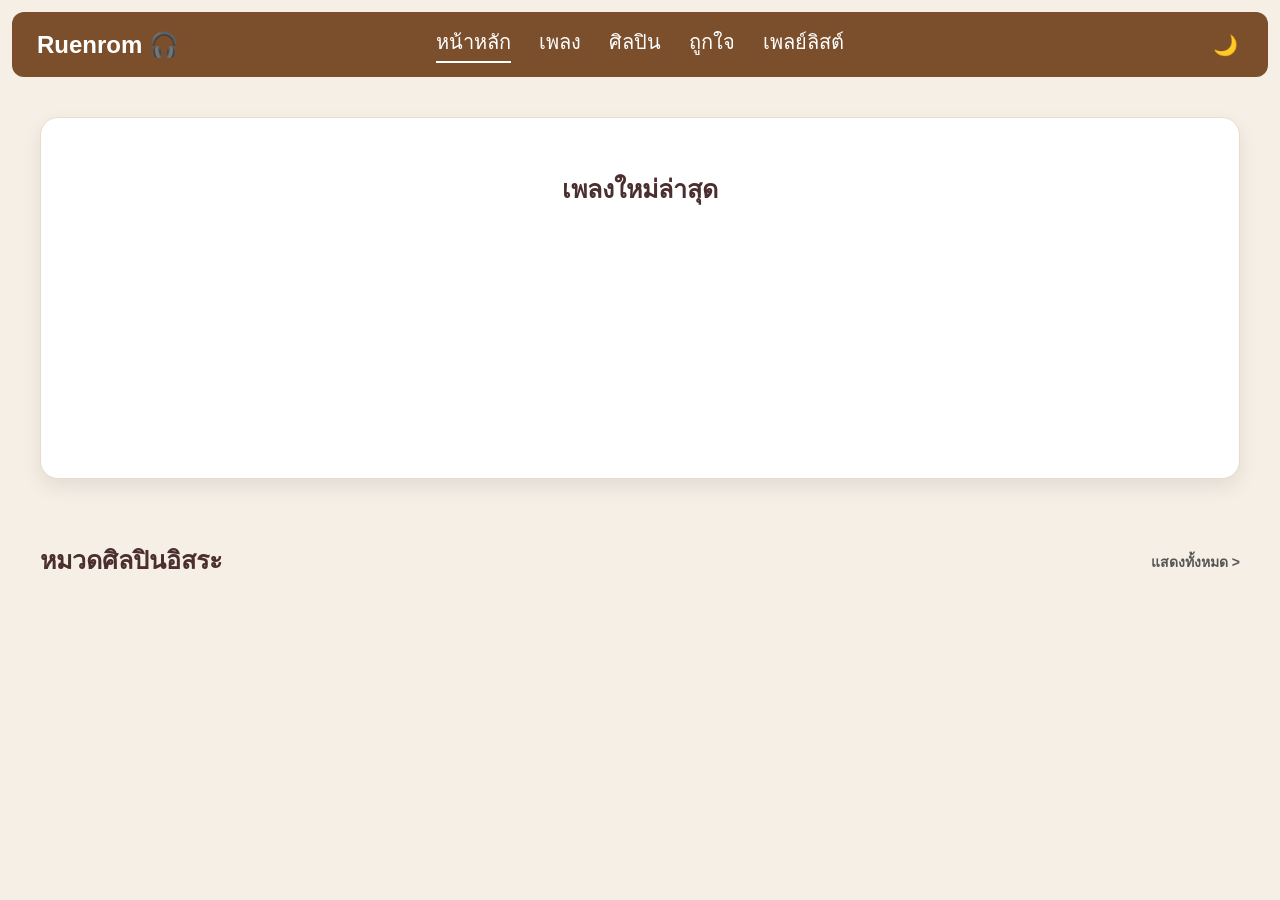
<file: index.html>
<!DOCTYPE html>
<html lang="th">

<head>
    <meta charset="UTF-8">
    <meta name="viewport" content="width=device-width, initial-scale=1.0">
    <title>Ruenrom</title>
    <link rel="icon" type="image/png" href="favicon.jpg">
    <link rel="stylesheet" href="style.css">
</head>

<body>

    <header class="navbar">
        <a href="index.html" class="logo">Ruenrom 🎧</a>

        <nav id="menu" class="menu">
            <a href="index.html" class="active">หน้าหลัก</a>
            <a href="songs.html">เพลง</a>
            <a href="artists.html">ศิลปิน</a>
            <a href="likes.html">ถูกใจ</a>
            <a href="playlists.html">เพลย์ลิสต์</a>
        </nav>

        <div class="nav-actions">
            <button class="dark-mode-btn" onclick="toggleDarkMode()">🌙</button>
            <button class="menu-btn" onclick="toggleMenu()">☰</button>

        </div>
    </header>

    <section class="songs-layer">
        <h2 class="title">เพลงใหม่ล่าสุด</h2>
        <div id="songs" class="song-container">
        </div>
    </section>

    <section class="artist-section">
        <div class="artist-header">
            <h2 class="title">หมวดศิลปินอิสระ</h2>
            <a href="artists.html" class="show-all">แสดงทั้งหมด ></a>
        </div>
        <div id="artists" class="artist-container">
            <a href="artists.html" class="artist-card view-all-card">
                <div class="circle">➔</div>
                <span class="text">ดูทั้งหมด</span>
            </a>

        </div>
    </section>

    <script src="script.js"></script>

</body>

</html>
</file>
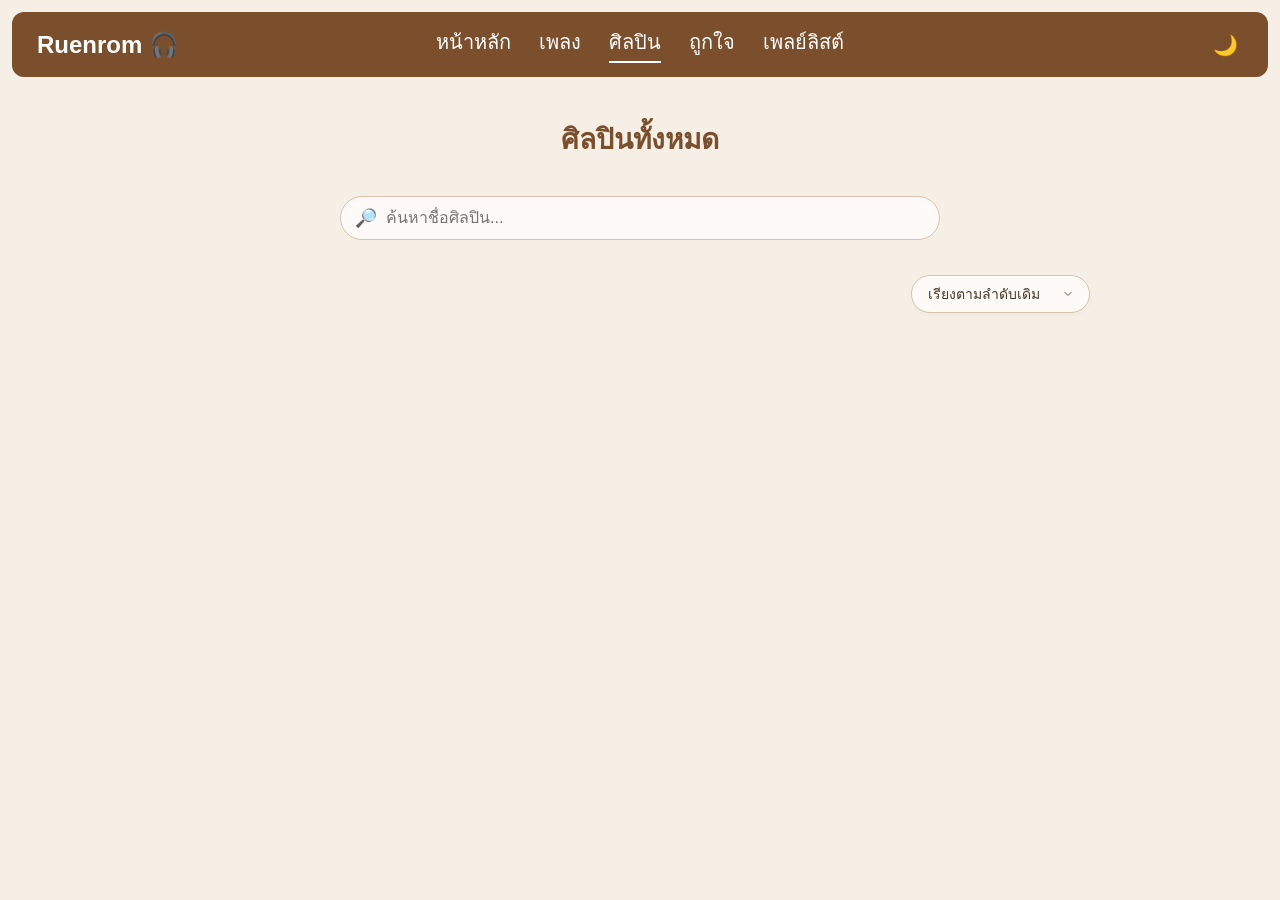
<file: artists.html>
<!DOCTYPE html>
<html lang="th">

<head>
    <meta charset="UTF-8">
    <meta name="viewport" content="width=device-width, initial-scale=1.0">
    <title>ศิลปินทั้งหมด | Ruenrom</title>
    <link rel="icon" type="image/png" href="favicon.jpg">
    <link rel="stylesheet" href="style.css">

</head>

<body>

    <header class="navbar">
        <a href="index.html" class="logo">Ruenrom 🎧</a>

        <nav id="menu" class="menu">
            <a href="index.html">หน้าหลัก</a>
            <a href="songs.html">เพลง</a>

            <a href="artists.html" class="active">ศิลปิน</a>

            <a href="likes.html">ถูกใจ</a>
            <a href="playlists.html">เพลย์ลิสต์</a>
        </nav>

        <div class="nav-actions">
            <button class="dark-mode-btn" onclick="toggleDarkMode()">🌙</button>
            <button class="menu-btn" onclick="toggleMenu()">☰</button>

        </div>
    </header>

    <section class="all-artists-section" style="max-width: 1000px; margin: 40px auto; padding: 0 20px; text-align: center;">

        <h2 class="title" style="color: #7B4F2C; margin-bottom: 25px; font-size: 28px;">ศิลปินทั้งหมด</h2>

        <div class="controls-wrapper">

            <div></div>

            <form class="search-box" onsubmit="return false;">
                <div class="search-input" style="position: relative; width: 100%;">
                    <span class="search-icon" style="position: absolute; left: 15px; top: 50%; transform: translateY(-50%); color: #7B4F2C;">🔎</span>
                    <input type="text" id="searchArtistInput" placeholder="ค้นหาชื่อศิลปิน..." autocomplete="off" style="width: 100%; padding: 12px 15px 12px 45px; border-radius: 25px; border: 1px solid #d6c4b0; background-color: #fdfaf7; color: #4A3728; font-size: 16px; outline: none; transition: 0.3s; box-sizing: border-box; box-shadow: inset 0 2px 4px rgba(0,0,0,0.02);">
                    <span id="clearArtistSearch" class="clear-search" style="position: absolute; right: 15px; top: 50%; transform: translateY(-50%); cursor: pointer; color: #aaa; display: none;">✖</span>
                </div>
            </form>

            <div class="sort-container">
                <select id="artistSortSelect" class="sort-select" onchange="applyArtistSort()" ...>
    <option value="default">เรียงตามลำดับเดิม</option>
    <option value="newest">เพิ่งเพิ่มล่าสุด ✨</option> <option value="name-asc">ชื่อศิลปิน (ก-ฮ, A-Z)</option>
    <option value="name-desc">ชื่อศิลปิน (ฮ-ก, Z-A)</option>
</select>
            </div>

        </div>

        <div id="artists" class="artist-container"></div>

        <div id="pagination" class="pagination-container" style="margin-top: 30px;"></div>

    </section>

    </section>

    <script src="script.js"></script>

</body>

</html>
</file>
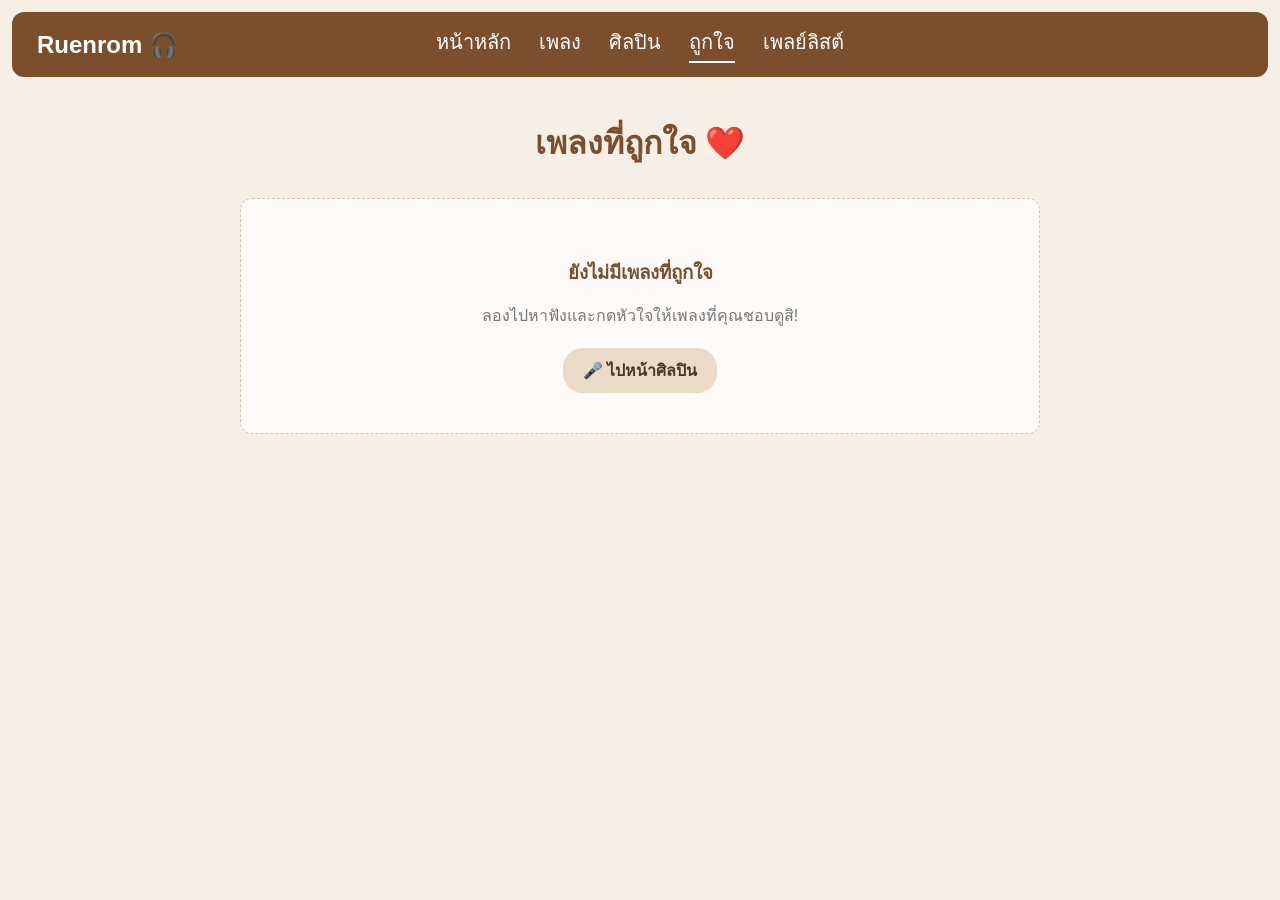
<file: likes.html>
<!DOCTYPE html>
<html lang="th">

<head>
    <meta charset="UTF-8">
    <meta name="viewport" content="width=device-width, initial-scale=1.0">
    <title>เพลงที่ถูกใจ | Ruenrom</title>
    <link rel="icon" type="image/png" href="favicon.jpg">
    <link rel="stylesheet" href="style.css">
    <style>
        .page-section {
            max-width: 900px;
            margin: 40px auto;
            padding: 0 20px;
            text-align: center;
        }
        
        .page-title {
            font-size: 32px;
            color: #7B4F2C;
            margin-bottom: 30px;
            display: flex;
            align-items: center;
            justify-content: center;
            gap: 10px;
        }
        
        .songs-container {
            padding: 0;
            text-align: left;
        }
        /* --- สไตล์สถานะว่าง (Empty State) --- */
        
        .empty-state {
            text-align: center;
            color: #777;
            padding: 40px 20px;
            background: #fdfaf7;
            border-radius: 12px;
            border: 1px dashed #d6c4b0;
        }
        
        .empty-title {
            color: #7B4F2C;
            margin-bottom: 10px;
        }
        
        .empty-actions {
            margin-top: 20px;
            display: flex;
            justify-content: center;
            gap: 15px;
            flex-wrap: wrap;
        }
        
        .btn-primary,
        .btn-secondary {
            padding: 10px 20px;
            text-decoration: none;
            border-radius: 20px;
            font-weight: bold;
            transition: 0.2s;
        }
        
        .btn-primary {
            background: #f5f5f5;
            color: #4A3728;
            border: 1px solid #d6c4b0;
        }
        
        .btn-primary:hover {
            background: #e8e8e8;
        }
        
        .btn-secondary {
            background: #EADBC8;
            color: #4A3728;
        }
        
        .btn-secondary:hover {
            background: #d6c4b0;
        }
        /* --- สไตล์รายการเพลง --- */
        
        .song-card {
            display: flex;
            align-items: center;
            flex-wrap: wrap;
            gap: 10px;
            padding: 12px 10px;
            border-bottom: 1px solid #f0e6d8;
            transition: background 0.2s;
            position: relative;
        }
        
        .song-card:hover {
            background: rgba(234, 219, 200, 0.2);
            border-radius: 8px;
        }
        
        .song-number {
            flex-shrink: 0;
            width: 35px;
            font-weight: bold;
            color: #7B4F2C;
        }
        
        .song-title {
            flex: 1 1 40%;
            text-align: left;
            word-break: break-word;
            font-size: 18px;
            font-weight: bold;
            color: #333;
        }
        
        .song-artist {
            flex: 1 1 30%;
            text-align: right;
            word-break: break-word;
            font-size: 18px;
            color: #666;
        }
        /* ปุ่มลบออกจากรายการถูกใจ */
        
        .unlike-btn {
            background: none;
            border: none;
            color: #d9534f;
            cursor: pointer;
            font-size: 18px;
            padding: 5px 10px;
            transition: transform 0.2s, opacity 0.2s;
        }
        
        .unlike-btn:hover {
            transform: scale(1.2);
            opacity: 0.7;
        }
        /* สำหรับมือถือ */
        
        @media (max-width: 600px) {
            .song-card {
                align-items: flex-start;
            }
            .song-title {
                flex: 1 1 calc(100% - 85px);
                font-size: 16px;
            }
            .song-artist {
                flex: 1 1 100%;
                width: 100%;
                text-align: left;
                margin-left: 45px;
                margin-top: -5px;
            }
            .unlike-btn {
                position: absolute;
                right: 20px;
                margin-top: -2px;
            }
        }
    </style>
</head>

<body>

    <header class="navbar">
        <a href="index.html" class="logo">Ruenrom 🎧</a>

        <nav id="menu" class="menu">
            <a href="index.html">หน้าหลัก</a>
            <a href="songs.html">เพลง</a>
            <a href="artists.html">ศิลปิน</a>
            <a href="likes.html" class="active">ถูกใจ</a> <a href="playlists.html">เพลย์ลิสต์</a>
        </nav>

        <div style="display: flex; align-items: center; gap: 10px;">
            <button class="menu-btn" onclick="toggleMenu()" aria-label="เปิด/ปิด เมนู">☰</button>
        </div>
    </header>

    <section class="page-section">

        <h1 class="page-title"> เพลงที่ถูกใจ ❤️</h1>

        <div class="songs-container">
            <div id="liked-songs-list">
                <p class="loading-text">กำลังโหลดข้อมูล...</p>
            </div>
        </div>

    </section>

    <script src="script.js"></script>

    <script>
        document.addEventListener('DOMContentLoaded', () => {
            loadLikedSongs();
        });

        function escapeHTML(str) {
            if (!str) return '';
            return str.replace(/[&<>'"]/g, tag => ({
                '&': '&amp;',
                '<': '&lt;',
                '>': '&gt;',
                "'": '&#39;',
                '"': '&quot;'
            }[tag] || tag));
        }

        // ฟังก์ชันโหลดเพลงที่ถูกใจจาก localStorage
        function loadLikedSongs() {
            const container = document.getElementById("liked-songs-list");

            // ดึงข้อมูลเพลงที่ถูกใจ
            let likedSongs = JSON.parse(localStorage.getItem('likedSongs')) || [];

            if (likedSongs.length === 0) {
                container.innerHTML = `
                    <div class="empty-state">
                        <h3 class="empty-title">ยังไม่มีเพลงที่ถูกใจ</h3>
                        <p>ลองไปหาฟังและกดหัวใจให้เพลงที่คุณชอบดูสิ!</p>
                        <div class="empty-actions">
                           
                            <a href="artists.html" class="btn-secondary">🎤 ไปหน้าศิลปิน</a>
                        </div>
                    </div>
                `;
                return;
            }

            container.innerHTML = likedSongs.map((song, i) => `
                <div class="song-card">
                    <div class="song-number">${i + 1}</div>
                    <div class="song-title">${escapeHTML(song.title)}</div>
                    <div class="song-artist">${escapeHTML(song.artist)}</div>
                    <button class="unlike-btn" onclick="removeLike(${i})" title="ลบออกจากรายการถูกใจ">❤️</button>
                </div>
            `).join('');
        }

        // ฟังก์ชันสำหรับลบเพลงออกจากรายการถูกใจ
        function removeLike(index) {
            let likedSongs = JSON.parse(localStorage.getItem('likedSongs')) || [];

            // ลบเพลงที่ตำแหน่ง index ออก 1 ตัว
            likedSongs.splice(index, 1);

            // บันทึกกลับลงไปใน localStorage
            localStorage.setItem('likedSongs', JSON.stringify(likedSongs));

            // โหลดรายการใหม่เพื่ออัปเดตหน้าจอ
            loadLikedSongs();
        }
    </script>
</body>

</html>
</file>
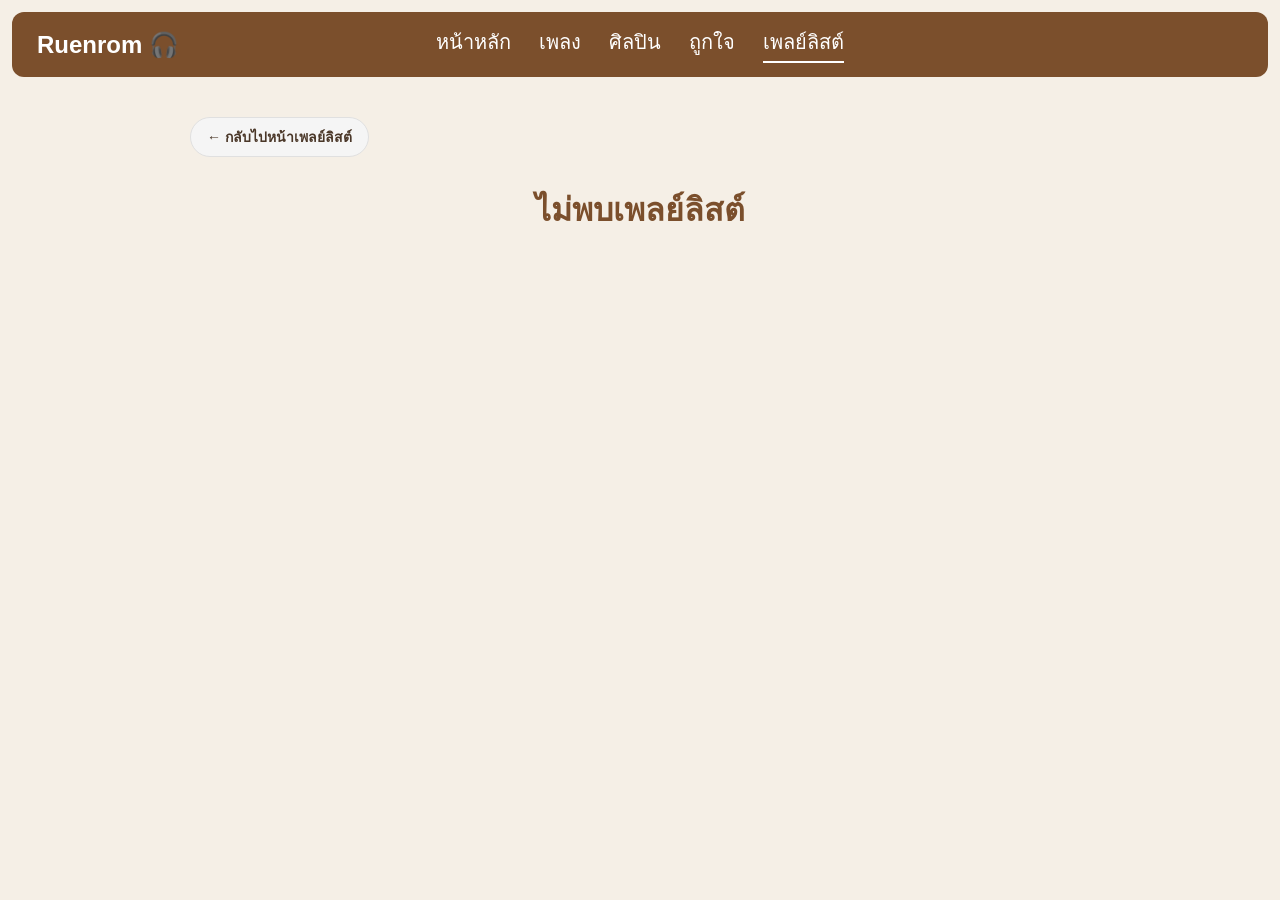
<file: playlist-detail.html>
<!DOCTYPE html>
<html lang="th">

<head>
    <meta charset="UTF-8">
    <meta name="viewport" content="width=device-width, initial-scale=1.0">
    <title>รายละเอียดเพลย์ลิสต์ | Ruenrom</title>
    <link rel="icon" type="image/png" href="favicon.jpg">
    <link rel="stylesheet" href="style.css">
    <style>
        .page-section {
            max-width: 900px;
            margin: 40px auto;
            padding: 0 20px;
            text-align: center;
        }
        
        .top-back-container {
            text-align: left;
            margin-bottom: 20px;
        }
        
        .top-back-btn {
            display: inline-flex;
            align-items: center;
            background: #f5f5f5;
            padding: 8px 16px;
            border-radius: 20px;
            font-weight: bold;
            font-size: 14px;
            text-decoration: none;
            color: #4A3728;
            transition: all 0.2s ease;
            border: 1px solid #e0e0e0;
        }
        
        .top-back-btn:hover {
            background: #EADBC8;
            border-color: #d6c4b0;
        }
        
        .playlist-title {
            font-size: 32px;
            color: #7B4F2C;
            margin-bottom: 10px;
        }
        
        .playlist-info {
            color: #777;
            margin-bottom: 30px;
        }
        
        .songs-container {
            padding: 0;
            text-align: left;
        }
        /* สไตล์รายการเพลง */
        
        .song-card {
            display: flex;
            align-items: center;
            flex-wrap: wrap;
            gap: 10px;
            padding: 15px;
            border-bottom: 1px solid #f0e6d8;
            transition: background 0.2s;
            position: relative;
        }
        
        .song-card:hover {
            background: rgba(234, 219, 200, 0.2);
            border-radius: 8px;
        }
        
        .song-number {
            flex-shrink: 0;
            width: 35px;
            font-weight: bold;
            color: #7B4F2C;
        }
        
        .song-title {
            flex: 1 1 40%;
            text-align: left;
            word-break: break-word;
            font-size: 18px;
            font-weight: bold;
            color: #333;
        }
        
        .song-artist {
            flex: 1 1 30%;
            text-align: right;
            word-break: break-word;
            font-size: 14px;
            color: #666;
            margin-right: 40px;
            /* เผื่อที่ให้ปุ่มลบ */
        }
        /* ปุ่มลบเพลงออกจากเพลย์ลิสต์ */
        
        .remove-btn {
            position: absolute;
            right: 15px;
            background: none;
            border: none;
            cursor: pointer;
            font-size: 18px;
            color: #d9534f;
            opacity: 0.5;
            transition: 0.2s;
        }
        
        .song-card:hover .remove-btn {
            opacity: 1;
        }
        
        .remove-btn:hover {
            transform: scale(1.2);
        }
        /* หน้าจอว่างเปล่า (Empty State) */
        
        .empty-state {
            text-align: center;
            color: #777;
            padding: 40px 20px;
            background: #fdfaf7;
            border-radius: 12px;
            border: 1px dashed #d6c4b0;
        }
        
        .empty-state h3 {
            color: #7B4F2C;
            margin-top: 0;
        }
        
        .empty-actions {
            margin-top: 20px;
            display: flex;
            justify-content: center;
            gap: 15px;
        }
        
        .empty-actions a {
            padding: 10px 20px;
            background: #EADBC8;
            color: #4A3728;
            text-decoration: none;
            border-radius: 20px;
            font-weight: bold;
            transition: 0.2s;
        }
        
        .empty-actions a:hover {
            background: #d6c4b0;
        }
        
        @media (max-width: 600px) {
            .song-card {
                align-items: flex-start;
            }
            .song-title {
                flex: 1 1 calc(100% - 50px);
                font-size: 16px;
            }
            .song-artist {
                flex: 1 1 100%;
                width: 100%;
                text-align: left;
                margin-left: 45px;
                margin-top: -5px;
                margin-right: 0;
            }
            .remove-btn {
                top: 15px;
                opacity: 1;
            }
        }
    </style>
</head>

<body>

    <header class="navbar">
        <a href="index.html" class="logo">Ruenrom 🎧</a>

        <nav id="menu" class="menu">
            <a href="index.html">หน้าหลัก</a>
            <a href="songs.html">เพลง</a>
            <a href="artists.html">ศิลปิน</a>
            <a href="likes.html">ถูกใจ</a>
            <a href="playlists.html" class="active">เพลย์ลิสต์</a>
        </nav>

        <div style="display: flex; align-items: center; gap: 10px;">
            <button class="menu-btn" onclick="toggleMenu()" aria-label="เปิด/ปิด เมนู">☰</button>
        </div>
    </header>

    <section class="page-section">
        <div class="top-back-container">
            <a href="playlists.html" class="top-back-btn">← กลับไปหน้าเพลย์ลิสต์</a>
        </div>

        <h1 id="playlistNameDisplay" class="playlist-title">กำลังโหลด...</h1>
        <p id="playlistCountDisplay" class="playlist-info"></p>

        <div class="songs-container">
            <div id="playlist-songs-list">
                <p style="text-align: center; color: #777;">กำลังโหลดข้อมูล...</p>
            </div>
        </div>
    </section>

    <script src="script.js"></script>

    <script>
        let currentPlaylistId = "";
        let allPlaylists = [];
        let currentPlaylistIndex = -1;

        document.addEventListener('DOMContentLoaded', () => {
            const urlParams = new URLSearchParams(window.location.search);
            currentPlaylistId = urlParams.get('id');

            allPlaylists = JSON.parse(localStorage.getItem('userPlaylists')) || [];
            currentPlaylistIndex = allPlaylists.findIndex(p => p.id === currentPlaylistId);

            if (currentPlaylistIndex > -1) {
                const playlist = allPlaylists[currentPlaylistIndex];
                document.getElementById("playlistNameDisplay").textContent = " " + playlist.name;
                document.title = playlist.name + " | Ruenrom";
                renderSongs(playlist.songs || []);
            } else {
                document.getElementById("playlistNameDisplay").textContent = "ไม่พบเพลย์ลิสต์";
                document.getElementById("playlistCountDisplay").textContent = "";
                document.getElementById("playlist-songs-list").innerHTML = "";
            }
        });

        function escapeHTML(str) {
            if (!str) return '';
            return str.replace(/[&<>'"]/g, tag => ({
                '&': '&amp;',
                '<': '&lt;',
                '>': '&gt;',
                "'": '&#39;',
                '"': '&quot;'
            }[tag] || tag));
        }

        function renderSongs(songs) {
            document.getElementById("playlistCountDisplay").textContent = `มีทั้งหมด ${songs.length} เพลง`;
            const container = document.getElementById("playlist-songs-list");

            // เช็กดูว่าข้อมูลเพลงที่ดึงมา มีหน้าตาโครงสร้าง (Keys) อย่างไร
            console.log("ข้อมูลเพลงในเพลย์ลิสต์:", songs);

            if (songs.length === 0) {
                container.innerHTML = `
            <div class="empty-state">
                <h3>ยังไม่มีเพลงในเพลย์ลิสต์นี้</h3>
                <p>ไปที่หน้าศิลปินเพื่อค้นหาเพลง แล้วกดปุ่ม ➕ เพิ่มเพลงเข้ามาได้เลยครับ!</p>
                <div class="empty-actions">
                    <a href="artists.html">🎤 ไปหน้าศิลปิน</a>
                </div>
            </div>
        `;
                return;
            }

            container.innerHTML = songs.map((song, i) => {
                // ดักจับเผื่อคีย์ชื่อ name แทน title หรือถ้าไม่มีข้อมูลเลย
                const displayTitle = song.title || song.name || "ไม่ทราบชื่อเพลง";
                const displayArtist = song.artist || "ไม่ทราบชื่อศิลปิน";

                return `
        <div class="song-card">
            <div class="song-number">${i + 1}</div>
            <div class="song-title">${escapeHTML(displayTitle)}</div>
            <div class="song-artist">${escapeHTML(displayArtist)}</div>
            <button class="remove-btn" onclick="removeSong(${i})" title="ลบออกจากเพลย์ลิสต์">🗑️</button>
        </div>
        `;
            }).join('');
        }

        function removeSong(songIndex) {
            if (confirm("ต้องการลบเพลงนี้ออกจากเพลย์ลิสต์ใช่ไหม?")) {
                // ลบเพลงออกจาก Array
                allPlaylists[currentPlaylistIndex].songs.splice(songIndex, 1);

                // บันทึกกลับลง localStorage
                localStorage.setItem('userPlaylists', JSON.stringify(allPlaylists));

                // โหลดหน้าจอใหม่
                renderSongs(allPlaylists[currentPlaylistIndex].songs);
            }
        }
    </script>
</body>

</html>
</file>
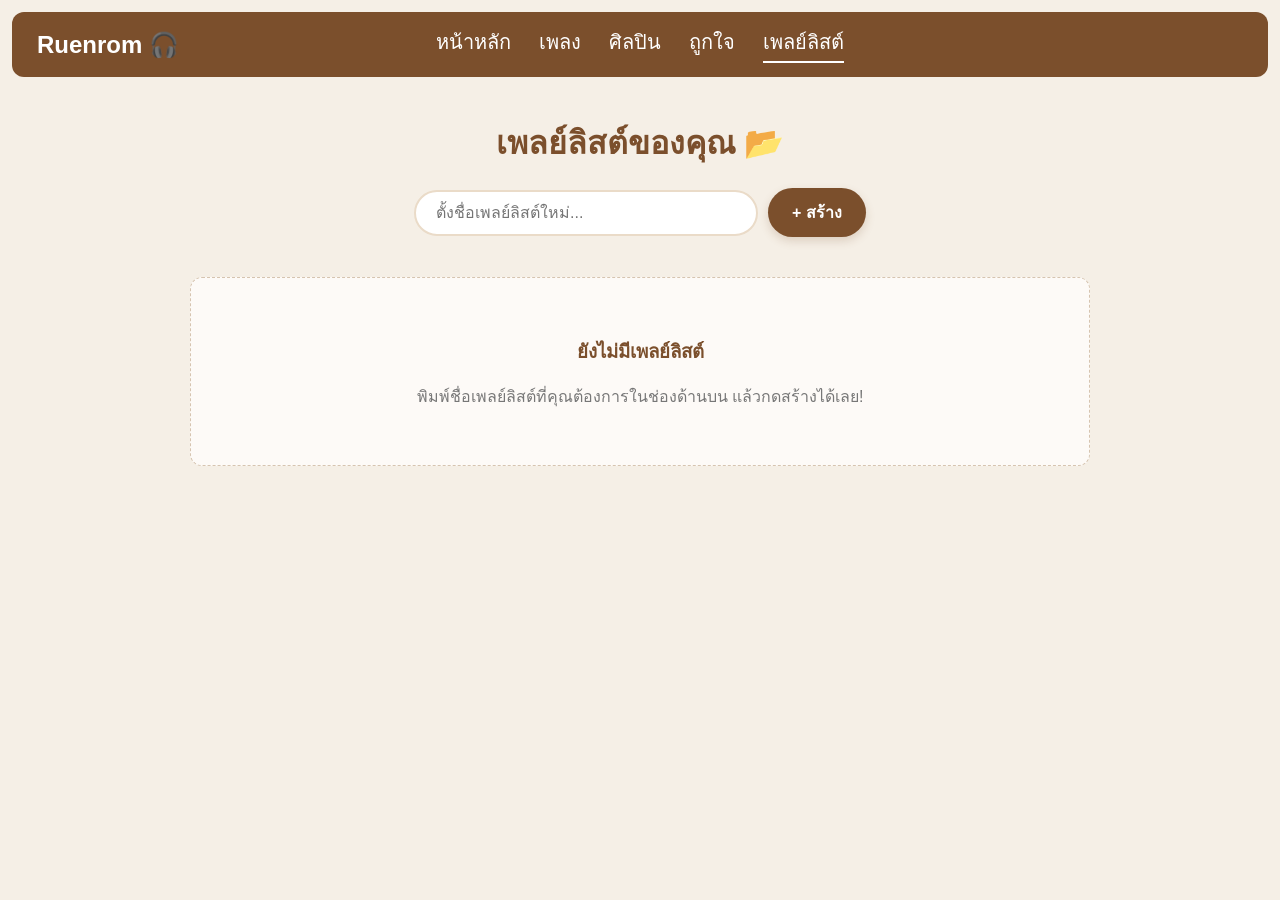
<file: playlists.html>
<!DOCTYPE html>
<html lang="th">

<head>
    <meta charset="UTF-8">
    <meta name="viewport" content="width=device-width, initial-scale=1.0">
    <title>เพลย์ลิสต์ | Ruenrom</title>
    <link rel="icon" type="image/png" href="favicon.jpg">
    <link rel="stylesheet" href="style.css">
    <style>
        .page-section {
            max-width: 900px;
            margin: 40px auto;
            padding: 0 20px;
            text-align: center;
        }
        
        .page-title {
            font-size: 32px;
            color: #7B4F2C;
            margin-bottom: 20px;
            display: flex;
            align-items: center;
            justify-content: center;
            gap: 10px;
        }
        /* --- ส่วนของการสร้างเพลย์ลิสต์ --- */
        
        .create-playlist-box {
            display: flex;
            justify-content: center;
            align-items: center;
            gap: 10px;
            margin-bottom: 40px;
            flex-wrap: wrap;
        }
        
        .playlist-input {
            padding: 12px 20px;
            border: 2px solid #EADBC8;
            border-radius: 25px;
            font-size: 16px;
            width: 100%;
            max-width: 300px;
            outline: none;
            transition: all 0.3s ease;
            color: #4A3728;
        }
        
        .playlist-input:focus {
            border-color: #7B4F2C;
            box-shadow: 0 0 8px rgba(123, 79, 44, 0.2);
        }
        
        .create-btn {
            background: #7B4F2C;
            color: white;
            border: none;
            padding: 12px 24px;
            border-radius: 25px;
            font-size: 16px;
            font-weight: bold;
            cursor: pointer;
            transition: 0.2s;
            box-shadow: 0 4px 10px rgba(123, 79, 44, 0.2);
        }
        
        .create-btn:hover {
            background: #5a3920;
            transform: translateY(-2px);
        }
        /* --- ส่วนแสดงรายการเพลย์ลิสต์แบบ Grid (ตาราง) --- */
        
        .playlists-grid {
            display: grid;
            grid-template-columns: repeat(auto-fill, minmax(200px, 1fr));
            gap: 20px;
            text-align: left;
        }
        
        .playlist-card {
            background: #ffffff;
            border: 1px solid #f0e6d8;
            border-radius: 16px;
            padding: 20px;
            box-shadow: 0 4px 12px rgba(0, 0, 0, 0.04);
            transition: transform 0.2s, box-shadow 0.2s;
            position: relative;
            cursor: pointer;
        }
        
        .playlist-card:hover {
            transform: translateY(-5px);
            box-shadow: 0 8px 20px rgba(0, 0, 0, 0.08);
            border-color: #EADBC8;
        }
        
        .playlist-icon {
            font-size: 45px;
            margin-bottom: 10px;
            display: block;
        }
        
        .playlist-name {
            font-size: 18px;
            font-weight: bold;
            color: #333;
            margin: 0 0 5px 0;
            white-space: nowrap;
            overflow: hidden;
            text-overflow: ellipsis;
        }
        
        .playlist-count {
            font-size: 14px;
            color: #777;
            margin: 0;
        }
        
        .delete-btn {
            position: absolute;
            top: 15px;
            right: 15px;
            background: none;
            border: none;
            color: #d9534f;
            font-size: 18px;
            cursor: pointer;
            opacity: 0.3;
            transition: 0.2s;
        }
        
        .playlist-card:hover .delete-btn {
            opacity: 1;
        }
        
        .delete-btn:hover {
            transform: scale(1.2);
        }
        /* --- กรณีที่ยังไม่มีเพลย์ลิสต์ --- */
        
        .empty-state {
            text-align: center;
            color: #777;
            padding: 40px 20px;
            background: #fdfaf7;
            border-radius: 12px;
            border: 1px dashed #d6c4b0;
            grid-column: 1 / -1;
        }
    </style>
</head>

<body>

    <header class="navbar">
        <a href="index.html" class="logo">Ruenrom 🎧</a>

        <nav id="menu" class="menu">
            <a href="index.html">หน้าหลัก</a>
            <a href="songs.html">เพลง</a>
            <a href="artists.html">ศิลปิน</a>
            <a href="likes.html">ถูกใจ</a>
            <a href="playlists.html" class="active">เพลย์ลิสต์</a> </nav>

        <div style="display: flex; align-items: center; gap: 10px;">
            <button class="menu-btn" onclick="toggleMenu()" aria-label="เปิด/ปิด เมนู">☰</button>
        </div>
    </header>

    <section class="page-section">

        <h1 class="page-title"> เพลย์ลิสต์ของคุณ 📂</h1>

        <div class="create-playlist-box">
            <input type="text" id="newPlaylistName" class="playlist-input" placeholder="ตั้งชื่อเพลย์ลิสต์ใหม่..." onkeypress="handleKeyPress(event)">
            <button class="create-btn" onclick="createNewPlaylist()">+ สร้าง</button>
        </div>

        <div id="playlists-container" class="playlists-grid">
        </div>

    </section>

    <script src="script.js"></script>

    <script>
        document.addEventListener('DOMContentLoaded', () => {
            loadPlaylists();
        });

        function escapeHTML(str) {
            if (!str) return '';
            return str.replace(/[&<>'"]/g, tag => ({
                '&': '&amp;',
                '<': '&lt;',
                '>': '&gt;',
                "'": '&#39;',
                '"': '&quot;'
            }[tag] || tag));
        }

        function handleKeyPress(event) {
            if (event.key === 'Enter') {
                createNewPlaylist();
            }
        }

        // --- 1. โหลดข้อมูลเพลย์ลิสต์มาแสดงผล ---
        function loadPlaylists() {
            const container = document.getElementById("playlists-container");
            let playlists = JSON.parse(localStorage.getItem('userPlaylists')) || [];

            if (playlists.length === 0) {
                container.innerHTML = `
                    <div class="empty-state">
                        <h3 style="color: #7B4F2C;">ยังไม่มีเพลย์ลิสต์</h3>
                        <p>พิมพ์ชื่อเพลย์ลิสต์ที่คุณต้องการในช่องด้านบน แล้วกดสร้างได้เลย!</p>
                    </div>
                `;
                return;
            }

            container.innerHTML = playlists.map(playlist => `
                <div class="playlist-card" onclick="openPlaylist('${playlist.id}')">
                    <span class="playlist-icon">💽</span>
                    <h3 class="playlist-name" title="${escapeHTML(playlist.name)}">${escapeHTML(playlist.name)}</h3>
                    <p class="playlist-count">มี ${playlist.songs ? playlist.songs.length : 0} เพลง</p>
                    
                    <button class="delete-btn" onclick="event.stopPropagation(); deletePlaylist('${playlist.id}')" title="ลบเพลย์ลิสต์">🗑️</button>
                </div>
            `).join('');
        }

        // --- 2. สร้างเพลย์ลิสต์ใหม่ ---
        function createNewPlaylist() {
            const inputField = document.getElementById("newPlaylistName");
            const name = inputField.value.trim();

            if (!name) {
                alert("กรุณาตั้งชื่อเพลย์ลิสต์ก่อนสร้างนะครับ!");
                return;
            }

            let playlists = JSON.parse(localStorage.getItem('userPlaylists')) || [];

            const isDuplicate = playlists.some(p => p.name.toLowerCase() === name.toLowerCase());
            if (isDuplicate) {
                alert("ชื่อเพลย์ลิสต์นี้มีอยู่แล้ว ลองตั้งชื่ออื่นดูนะครับ");
                return;
            }

            const newPlaylist = {
                id: Date.now().toString(),
                name: name,
                songs: []
            };

            playlists.push(newPlaylist);
            localStorage.setItem('userPlaylists', JSON.stringify(playlists));

            inputField.value = "";
            loadPlaylists();
        }

        // --- 3. ลบเพลย์ลิสต์ ---
        function deletePlaylist(id) {
            if (confirm("คุณแน่ใจหรือไม่ว่าต้องการลบเพลย์ลิสต์นี้?")) {
                let playlists = JSON.parse(localStorage.getItem('userPlaylists')) || [];
                playlists = playlists.filter(p => p.id !== id);
                localStorage.setItem('userPlaylists', JSON.stringify(playlists));
                loadPlaylists();
            }
        }

        // --- 4. กดเข้าเพลย์ลิสต์ ---
        function openPlaylist(id) {
            window.location.href = "playlist-detail.html?id=" + id;
        }
    </script>
</body>

</html>
</file>
<file: style.css>
/* ========================== */


/* 1. RESET & BASE */


/* ========================== */

body {
    margin: 0;
    font-family: Arial, sans-serif;
    background: #f5efe6;
    color: #4b2e2e;
    transition: background-color 0.3s, color 0.3s;
}

a {
    text-decoration: none;
    color: inherit;
}


/* ========================== */


/* 2. TYPOGRAPHY */


/* ========================== */

.title {
    text-align: center;
    font-size: 25px;
    font-weight: bold;
    margin-bottom: 25px;
}


/* ========================== */


/* 3. NAVBAR */


/* ========================== */

.navbar {
    display: flex;
    align-items: center;
    justify-content: center;
    /* 🌟 ดึงเมนูมาไว้กึ่งกลาง */
    position: relative;
    /* 🌟 เพื่อให้โลโก้และปุ่มยึดตำแหน่งซ้าย-ขวาได้ */
    background: #7b4f2c;
    padding: 14px 25px;
    margin: 12px;
    border-radius: 12px;
    color: white;
}

.logo {
    position: absolute;
    /* 🌟 ล็อกโลโก้ไว้ซ้ายสุด */
    left: 25px;
    font-size: 24px;
    font-weight: bold;
    color: white;
}

.logo:hover {
    opacity: 0.8;
}

.menu {
    display: flex;
    gap: 28px;
}

.menu a {
    font-size: 20px;
    color: white;
}

.menu a.active {
    border-bottom: 2px solid white;
    padding-bottom: 3px;
}

.menu a:hover {
    opacity: 0.8;
}


/* 🌟 จัดการกล่องปุ่มด้านขวา (ปุ่มแฮมเบอร์เกอร์และ Dark Mode) ให้อยู่ขวาสุด */

.navbar>div {
    position: absolute;
    right: 25px;
    display: flex;
    align-items: center;
    gap: 10px;
}


/* ========================================= */


/* บังคับซ่อนปุ่ม 3 ขีด บนหน้าจอคอมพิวเตอร์ */


/* ========================================= */

@media (min-width: 769px) {
    .menu-btn {
        display: none !important;
    }
}


/* ========================== */


/* 4. SEARCH & SORT */


/* ========================== */

.search-box {
    display: flex;
    justify-content: center;
    margin: 35px 0;
}

.search-input {
    position: relative;
    width: 100%;
    /* ให้ช่องค้นหาขยายเต็มพื้นที่ */
    max-width: 600px;
    /* ปรับความกว้างสูงสุด (ลองปรับเลข 800px - 1000px ดูเพื่อให้ขอบซ้าย-ขวาตรงกับตารางด้านล่างพอดี) */
}

.search-input input {
    width: 100%;
    padding: 14px 18px 14px 48px;
    border-radius: 40px;
    border: 1px solid #e0d6c8;
    font-size: 16px;
    background: white;
    outline: none;
    transition: 0.25s;
    box-shadow: 0 4px 10px rgba(0, 0, 0, 0.05);
}

.search-input input:focus {
    border-color: #7b4f2c;
    box-shadow: 0 6px 18px rgba(123, 79, 44, 0.2);
}

.search-icon {
    position: absolute;
    left: 18px;
    top: 50%;
    transform: translateY(-50%);
    font-size: 18px;
    color: #888;
}

.clear-search {
    position: absolute;
    right: 15px;
    top: 50%;
    transform: translateY(-50%);
    font-size: 16px;
    cursor: pointer;
    color: #888;
    display: none;
}

.search-results {
    position: absolute;
    top: 55px;
    left: 0;
    width: 100%;
    background: white;
    border-radius: 14px;
    box-shadow: 0 10px 30px rgba(0, 0, 0, 0.12);
    display: none;
    max-height: 320px;
    overflow-y: auto;
    z-index: 200;
}

.search-item {
    padding: 12px 18px;
    cursor: pointer;
    border-bottom: 1px solid #f1f1f1;
}

.search-item:hover {
    background-color: #f5efe6;
}

.search-item:hover b {
    font-size: 15px;
}

.search-item span {
    font-size: 13px;
    color: #777;
}

.sort-container {
    max-width: 900px;
    margin: 10px auto 20px auto;
    padding: 0 20px;
    text-align: right;
}

.sort-select {
    padding: 10px 16px;
    font-size: 14px;
    font-family: inherit;
    color: #4A3728;
    background-color: #fdfaf7;
    border: 1px solid #d6c4b0;
    border-radius: 20px;
    cursor: pointer;
    outline: none;
    transition: all 0.3s ease;
    box-shadow: 0 2px 5px rgba(0, 0, 0, 0.03);
    appearance: none;
    -webkit-appearance: none;
    -moz-appearance: none;
    background-image: url('data:image/svg+xml;utf8,<svg xmlns="http://www.w3.org/2000/svg" width="12" height="12" viewBox="0 0 24 24" fill="none" stroke="%237B4F2C" stroke-width="2" stroke-linecap="round" stroke-linejoin="round"><polyline points="6 9 12 15 18 9"></polyline></svg>');
    background-repeat: no-repeat;
    background-position: right 15px center;
    padding-right: 40px;
}

.sort-select:hover,
.sort-select:focus {
    border-color: #7B4F2C;
    box-shadow: 0 4px 8px rgba(123, 79, 44, 0.1);
}


/* ========================== */


/* 5. LAYOUTS & CONTAINERS */


/* ========================== */

.songs-layer {
    background: #fff;
    border-radius: 18px;
    padding: 30px;
    margin: 40px;
    border: 1px solid #eadbc8;
    box-shadow: 0 8px 20px rgba(0, 0, 0, 0.08);
    min-height: 300px;
}

.song-container {
    display: grid;
    grid-template-columns: repeat(5, 1fr);
    gap: 20px;
}

.artist-header {
    display: flex;
    justify-content: space-between;
    align-items: center;
    max-width: 1200px;
    margin: 40px auto 10px;
}

.show-all {
    font-size: 14px;
    font-weight: 600;
    color: #555;
}

.show-all:hover {
    text-decoration: underline;
}

.artist-container {
    display: grid;
    grid-template-columns: repeat(5, 1fr);
    gap: 30px;
    max-width: 1200px;
    margin: 40px auto;
}

.songs-container {
    max-width: 900px;
    margin: 40px auto;
    padding: 0 20px;
}


/* ========================== */


/* 6. CARDS (Songs & Artists) */


/* ========================== */


/* Song Card (Grid Item) */

.card {
    background: #fdfbf8;
    padding: 20px 15px;
    border-radius: 12px;
    border: 1px solid #eadbc8;
    transition: all 0.3s ease;
    display: flex;
    flex-direction: column;
    align-items: center;
    justify-content: center;
    text-align: center;
    gap: 8px;
}

.card:hover {
    transform: translateY(-5px);
    box-shadow: 0 5px 15px rgba(123, 79, 44, 0.1);
}

.song-info {
    flex: 1;
    width: 100%;
}

.song-name {
    font-size: 16px;
    font-weight: bold;
    color: #4b2e2e;
    display: block;
    width: 100%;
    white-space: nowrap;
    overflow: hidden;
    text-overflow: ellipsis;
}

.artist {
    font-size: 14px;
    color: #888;
    display: block;
}

.song-actions {
    display: flex;
    gap: 12px;
    margin-top: 10px;
    justify-content: center;
}


/* Artist Card */

.artist-card {
    background-color: #ffffff;
    border: 1px solid #f0e6d8;
    border-radius: 12px;
    padding: 15px;
    text-align: center;
    cursor: pointer;
    text-decoration: none;
    color: #4A3728;
    box-shadow: 0 4px 10px rgba(0, 0, 0, 0.04);
    transition: all 0.3s ease;
}

.artist-card:hover {
    transform: translateY(-8px);
    border-color: #7B4F2C;
    box-shadow: 0 12px 20px rgba(123, 79, 44, 0.12);
}

.artist-card img {
    width: 100%;
    aspect-ratio: 1/1;
    object-fit: cover;
    border-radius: 8px;
    margin-bottom: 12px;
}

.artist-card p {
    font-weight: bold;
    font-size: 15px;
    margin: 0;
    white-space: nowrap;
    overflow: hidden;
    text-overflow: ellipsis;
}


/* Song List Item (List View) */

.song-header {
    display: grid;
    grid-template-columns: 80px 1fr 220px;
    font-size: 21px;
    font-weight: 700;
    padding: 16px 0;
    border-bottom: 2px solid #eadbc8;
    color: #7b4f2c;
}

.song-card {
    display: grid;
    grid-template-columns: 80px 1fr 220px;
    align-items: center;
    padding: 12px 0;
    border-bottom: 1px solid #eadbc8;
    cursor: pointer;
}


/* ========================================= */


/* เอฟเฟกต์ตัวเลขขยายใหญ่ (ทำงานเฉพาะบนคอมพิวเตอร์) */


/* ========================================= */

@media (hover: hover) and (pointer: fine) {
    .song-card:hover .song-number {
        text-align: center;
        font-size: 20px;
        font-weight: 600;
        color: #7B4F2C;
        transition: all 0.2s ease;
    }
}

.song-title {
    font-size: 18px;
    font-weight: 600;
}

.song-artist {
    font-size: 18px;
    color: #555;
}


/* New Song Card */

.new-song-card {
    background-color: #ffffff;
    border: 1px solid #EADBC8;
    border-radius: 12px;
    padding: 15px;
    transition: all 0.3s ease;
    cursor: pointer;
}

.new-song-card:hover {
    border-color: #7B4F2C;
    transform: translateY(-3px);
    box-shadow: 0 4px 10px rgba(123, 79, 44, 0.1);
}

.new-song-title {
    font-weight: bold;
    font-size: 16px;
    color: #4A3728;
    margin-bottom: 5px;
}

.new-song-artist {
    font-size: 13px;
    color: #888;
}


/* ========================== */


/* 7. PAGINATION */


/* ========================== */

#pagination {
    display: flex;
    justify-content: center;
    align-items: center;
    flex-wrap: wrap;
    gap: 8px;
    margin: 40px 0 20px 0;
    text-align: center;
}

#pagination button {
    background-color: #fdfaf7;
    color: #4A3728;
    border: 1px solid #d6c4b0;
    padding: 8px 14px;
    border-radius: 8px;
    font-size: 14px;
    font-weight: bold;
    cursor: pointer;
    transition: all 0.2s ease;
    font-family: inherit;
    min-width: 36px;
}

#pagination button:hover {
    background-color: #EADBC8;
    border-color: #7B4F2C;
    color: #7B4F2C;
    transform: translateY(-2px);
}

#pagination button.active {
    background-color: #7B4F2C;
    color: #ffffff;
    border-color: #7B4F2C;
    cursor: default;
    transform: none;
    box-shadow: 0 2px 4px rgba(123, 79, 44, 0.3);
}


/* ========================== */


/* 8. BUTTONS & UTILITIES */


/* ========================== */

.action-btn {
    background: none;
    border: none;
    font-size: 20px;
    cursor: pointer;
    padding: 5px;
    border-radius: 50%;
    transition: all 0.2s ease;
    color: #ccc;
}

.action-btn:hover {
    transform: scale(1.2);
}

.action-btn.like-btn.active {
    color: #ff4d4d;
}

.action-btn.playlist-btn:hover {
    color: #7B4F2C;
}

.scroll-to-top {
    position: fixed;
    bottom: 30px;
    right: 30px;
    background-color: #7B4F2C;
    color: #ffffff;
    width: 45px;
    height: 45px;
    border-radius: 50%;
    border: none;
    font-size: 22px;
    cursor: pointer;
    box-shadow: 0 4px 10px rgba(0, 0, 0, 0.2);
    opacity: 0;
    visibility: hidden;
    transition: all 0.3s ease;
    z-index: 999;
    display: flex;
    justify-content: center;
    align-items: center;
}

.scroll-to-top:hover {
    background-color: #5A391F;
    transform: translateY(-5px);
}

.scroll-to-top.show {
    opacity: 1;
    visibility: visible;
}

.dark-mode-btn {
    background: none;
    border: none;
    font-size: 20px;
    cursor: pointer;
    padding: 5px;
    transition: transform 0.3s ease;
}

.dark-mode-btn:hover {
    transform: scale(1.1) rotate(15deg);
}


/* ========================== */


/* 9. DARK MODE (Coffee Theme) */


/* ========================== */

body.dark-mode {
    background-color: #231812;
    color: #EADBC8;
}

body.dark-mode .navbar {
    background-color: #1A110C;
    border-bottom: 1px solid #3A2A20;
}

body.dark-mode .navbar a,
body.dark-mode .logo {
    color: #EADBC8;
}

body.dark-mode .menu a:hover,
body.dark-mode .menu a.active {
    color: #D4A373;
}

body.dark-mode .menu-btn {
    color: #EADBC8;
}

body.dark-mode .title,
body.dark-mode .page-title,
body.dark-mode .artist-title,
body.dark-mode h1,
body.dark-mode h2,
body.dark-mode h3 {
    color: #D4A373;
}

body.dark-mode .card,
body.dark-mode .artist-card,
body.dark-mode .song-card,
body.dark-mode .modal-content,
body.dark-mode .empty-state,
body.dark-mode .songs-layer {
    background-color: #2E2018;
    border-color: #3A2A20;
    color: #EADBC8;
    box-shadow: 0 4px 10px rgba(0, 0, 0, 0.4);
}

body.dark-mode .song-title,
body.dark-mode .song-number {
    color: #EADBC8;
}


/* ลบ .artist และ p ออกจากตรงนี้บางส่วน เพื่อไปทำเป็นสีขาวด้านล่าง */

body.dark-mode .song-artist,
body.dark-mode .loading-text,
body.dark-mode p {
    color: #A89B8F;
}

body.dark-mode input[type="text"],
body.dark-mode .sort-select,
body.dark-mode .playlist-option {
    background-color: #1E140E;
    border-color: #3A2A20;
    color: #EADBC8;
}

body.dark-mode #pagination button,
body.dark-mode .top-back-btn,
body.dark-mode .back-btn,
body.dark-mode .btn-primary,
body.dark-mode .btn-secondary {
    background-color: #2E2018;
    border-color: #3A2A20;
    color: #EADBC8;
}

body.dark-mode #pagination button.active {
    background-color: #D4A373;
    color: #1A110C;
    border-color: #D4A373;
}

body.dark-mode #pagination button:hover:not(.active) {
    background-color: #3A2A20;
    color: #D4A373;
}

body.dark-mode .scroll-to-top {
    background-color: #D4A373;
    color: #1A110C;
}

body.dark-mode .scroll-to-top:hover {
    background-color: #EADBC8;
}

body.dark-mode .action-btn.playlist-btn:hover {
    color: #D4A373;
}


/* เพิ่มสีให้กล่องเพลงใหม่ล่าสุดใน Dark Mode */

body.dark-mode .new-song-card {
    background-color: #2E2018;
    border-color: #3A2A20;
}


/* 🔥 แก้ไขแล้ว: เปลี่ยนสีตัวหนังสือในกล่องเพลง และ "หมวดศิลปินอิสระ" เป็นสีขาวทั้งหมด */

body.dark-mode .new-song-title,
body.dark-mode .new-song-artist,
body.dark-mode .song-name,
body.dark-mode .artist,
body.dark-mode .artist-card p {
    color: #ffffff;
}


/* ปรับสีลิงก์ "แสดงทั้งหมด >" ให้สว่างขึ้นด้วย */

body.dark-mode .show-all {
    color: #A89B8F;
}

body.dark-mode .show-all:hover {
    color: #D4A373;
}


/* เพิ่มสีให้กล่องเพลงใหม่ล่าสุดใน Dark Mode */

body.dark-mode .new-song-card {
    background-color: #2E2018;
    /* สีพื้นหลังกล่อง */
    border-color: #3A2A20;
    /* สีขอบกล่อง */
}


/* เปลี่ยนสีตัวหนังสือในกล่องเพลงเป็นสีขาวทั้งหมด (Dark Mode) */

body.dark-mode .new-song-title,
body.dark-mode .new-song-artist,
body.dark-mode .song-name,
body.dark-mode .artist {
    color: #ffffff;
    /* สีขาวล้วน */
}


/* แถม: ปรับสีลิงก์ "แสดงทั้งหมด >" ให้สว่างขึ้นด้วย */

body.dark-mode .show-all {
    color: #A89B8F;
}

body.dark-mode .show-all:hover {
    color: #D4A373;
}


/* ========================== */


/* 10. RESPONSIVE (Media Queries) */


/* ========================== */


/* ========================================= */


/* 1. ปกติซ่อนปุ่มดูทั้งหมดไว้ก่อน (เช่น บนหน้าจอคอม) */


/* ========================================= */

.view-all-card {
    display: none !important;
}


/* ========================================= */


/* 🎵 2. สไตล์หน้า Songs แบบ Minimal List (มีปุ่ม Action) */


/* ========================================= */


/* ซ่อนหัวตาราง */

.song-header {
    display: none !important;
}


/* คอนเทนเนอร์หลัก */

.songs-container {
    width: 100% !important;
    max-width: 800px !important;
    margin: 0 auto 100px auto !important;
    padding: 0 !important;
    background: transparent !important;
    box-shadow: none !important;
    border: none !important;
}


/* 🌟 จัดการลิสต์เพลง (ปรับ Grid เป็น 3 คอลัมน์ เพื่อเผื่อที่ให้ปุ่ม) */

#song-list .song-card,
.song-card,
.music-list .song-card {
    display: grid !important;
    grid-template-columns: 50px 1fr auto !important;
    /* 👈 สังเกตตรง 'auto' คือการเพิ่มคอลัมน์ที่ 3 ให้ปุ่มครับ */
    grid-template-rows: auto auto !important;
    align-items: center !important;
    padding: 12px 20px !important;
    background: transparent !important;
    border: none !important;
    border-radius: 0 !important;
    box-shadow: none !important;
    margin: 0 !important;
    border-bottom: 1px solid rgba(0, 0, 0, 0.08) !important;
    width: 100% !important;
    box-sizing: border-box !important;
}


/* เลขลำดับ (คอลัมน์ 1) */

.song-number,
.col-number {
    grid-column: 1 / 2 !important;
    grid-row: 1 / 3 !important;
    font-size: 16px !important;
    color: #666 !important;
    text-align: left !important;
    margin: 0 !important;
    min-width: 35px !important;
}


/* ชื่อเพลง (คอลัมน์ 2 บรรทัดบน) */

.song-title,
.col-title,
.song-card h3 {
    grid-column: 2 / 3 !important;
    grid-row: 1 / 2 !important;
    font-size: 16px !important;
    font-weight: bold !important;
    color: #2c1a1a !important;
    margin: 0 0 2px 0 !important;
    text-align: left !important;
    line-height: 1.2 !important;
}


/* ชื่อศิลปิน (คอลัมน์ 2 บรรทัดล่าง) */

.song-artist,
.col-artist,
.song-card p {
    grid-column: 2 / 3 !important;
    grid-row: 2 / 3 !important;
    font-size: 13px !important;
    color: #999 !important;
    margin: 0 !important;
    text-align: left !important;
    font-weight: normal !important;
}


/* 🌟 นำปุ่ม Action กลับมา (ให้อยู่คอลัมน์ 3 ขวาสุด) 🌟 */

.song-actions,
.music-list .song-actions {
    display: flex !important;
    grid-column: 3 / 4 !important;
    /* ดันไปอยู่คอลัมน์ขวาสุด */
    grid-row: 1 / 3 !important;
    /* ให้อยู่กึ่งกลางความสูงของชื่อเพลงและศิลปิน */
    align-items: center !important;
    justify-content: flex-end !important;
    gap: 15px !important;
    /* ระยะห่างระหว่างปุ่ม */
    margin: 0 !important;
}


/* 🌟 ปุ่มปกติ (ยังไม่ได้กด) 🌟 */

.action-btn {
    display: inline-flex !important;
    background: none !important;
    border: none !important;
    font-size: 20px !important;
    color: #cccccc !important;
    /* สีเทาตอนยังไม่กด */
    padding: 5px !important;
    cursor: pointer !important;
    transition: all 0.2s ease !important;
}


/* 🌟 แก้ปัญหาแตะแล้วสีน้ำตาลค้าง: ให้ Hover ทำงานเฉพาะคนที่มีเมาส์จริงๆ 🌟 */

@media (hover: hover) {
    .action-btn:hover {
        color: #7b4f2c !important;
        /* เป็นสีน้ำตาลเฉพาะตอนเอาเมาส์ชี้ */
        transform: scale(1.1) !important;
    }
}


/* เอฟเฟกต์ตอนกด/แตะปุ่ม (เด้งยุบตัว) */

.action-btn:active {
    transform: scale(0.9) !important;
}


/* 🌟 สีปุ่มตอนกด "ถูกใจ" แล้ว 🌟 */

.action-btn.liked,
.action-btn.active {
    color: #e63946 !important;
    /* สีแดง ❤️ */
}


/* 🌟 สีปุ่มตอนกด "ถูกใจ" แล้ว 🌟 */


/* (สมมติว่าเวลาคุณกดถูกใจ JavaScript จะเพิ่ม class ชื่อ "liked" หรือ "active" เข้าไปที่ปุ่ม) */

.action-btn.liked,
.action-btn.active {
    color: #e63946 !important;
    /* 👈 สีแดง! (ถ้าอยากให้เป็นสีน้ำตาลเข้มเข้าธีม ให้เปลี่ยนเป็น #7b4f2c ครับ) */
}


/* ========================================= */


/* 📱 3. โซน Responsive สำหรับมือถือ (Tablet & Mobile) */


/* ========================================= */

@media (max-width: 768px) {
    /* --- จัดการ Navbar --- */
    .navbar {
        padding: 0 20px !important;
        margin: 12px !important;
        border-radius: 12px !important;
        height: 60px !important;
        display: flex;
        align-items: center;
        justify-content: center;
        position: relative;
    }
    .logo {
        position: absolute !important;
        left: 20px !important;
        top: 50% !important;
        transform: translateY(-50%) !important;
        margin: 0 !important;
    }
    .navbar>div {
        position: absolute !important;
        right: 20px !important;
        top: 50% !important;
        transform: translateY(-50%) !important;
        display: flex !important;
        align-items: center;
        gap: 15px !important;
    }
    .menu-btn {
        display: block !important;
        position: static !important;
        margin: 0 !important;
        padding: 0 !important;
    }
    /* ลบไอคอนหน้าเมนู */
    .menu a::before,
    .menu a::after {
        content: none !important;
        display: none !important;
    }
    .menu a span.nav-icon,
    .menu a img,
    .menu a i {
        display: none !important;
    }
    /* จัดการเมนูตอนกางออก */
    .menu {
        display: none;
        flex-direction: column;
        position: absolute;
        top: 70px;
        right: 20px;
        background: white;
        padding: 15px;
        border-radius: 10px;
        gap: 10px;
        box-shadow: 0 4px 10px rgba(0, 0, 0, 0.1);
        z-index: 100;
    }
    .menu.show {
        display: flex;
    }
    .menu a {
        color: #4b2e2e;
        padding: 5px 0;
    }
    .menu a.active {
        color: #7b4f2c;
        border-bottom: 2px solid #7b4f2c;
        display: inline-block;
        width: fit-content;
    }
    body.dark-mode .menu {
        background: #1A110C;
    }
    body.dark-mode .menu a {
        color: #EADBC8;
    }
    body.dark-mode .menu a.active {
        color: #D4A373;
        border-color: #D4A373;
    }
    /* --- จัดการหมวดศิลปินอิสระ --- */
    .artist-header,
    .category-header {
        display: flex !important;
        justify-content: space-between !important;
        align-items: center !important;
        padding: 0 15px !important;
        width: 100% !important;
        box-sizing: border-box !important;
        margin-bottom: 15px !important;
        margin-top: 15px !important;
    }
    .artist-header .title,
    .category-header h2 {
        font-size: 1.2rem !important;
        margin: 0 !important;
        color: #4A3728 !important;
    }
    .artist-header .show-all,
    .category-header .show-all {
        font-size: 0.9rem !important;
        white-space: nowrap !important;
        text-decoration: none !important;
        color: #7B4F2C !important;
    }
    /* --- ช่องค้นหา & จัดเรียง --- */
    .controls-wrapper,
    .search-sort-container {
        display: flex !important;
        flex-direction: column !important;
        align-items: center !important;
        gap: 12px !important;
        padding: 0 15px 20px 15px !important;
        width: 100% !important;
        box-sizing: border-box !important;
    }
    .search-box,
    .sort-container,
    .sort-box {
        width: 100% !important;
        max-width: 100% !important;
        margin: 0 !important;
        box-sizing: border-box !important;
    }
    .search-input,
    .search-input input,
    .sort-select {
        width: 100% !important;
        box-sizing: border-box !important;
    }
    /* --- 🌟 การ์ดศิลปิน (ทรงเดิม) --- */
    #artists.artist-container,
    .artist-container,
    .artists-list-grid {
        display: grid !important;
        grid-template-columns: repeat(2, 1fr) !important;
        gap: 10px !important;
        padding: 0 10px !important;
        box-sizing: border-box !important;
        width: 100% !important;
        margin: 0 0 130px 0 !important;
    }
    .artist-card {
        background: #fff !important;
        padding: 10px !important;
        border-radius: 14px !important;
        border: 1px solid #eadbc8 !important;
        display: flex !important;
        flex-direction: column !important;
        align-items: center !important;
        justify-content: flex-start !important;
        text-align: center !important;
        text-decoration: none !important;
        height: 100% !important;
        box-shadow: 0 4px 8px rgba(0, 0, 0, 0.04) !important;
        box-sizing: border-box !important;
        margin: 0 !important;
        width: 100% !important;
    }
    .artist-card img {
        width: 100% !important;
        height: auto !important;
        aspect-ratio: 1 / 1 !important;
        object-fit: cover !important;
        border-radius: 10px !important;
        display: block !important;
        margin: 0 auto 8px auto !important;
        box-sizing: border-box !important;
    }
    .artist-card h3,
    .artist-card p {
        margin: 0 !important;
        font-size: 14px !important;
        color: #4b2e2e !important;
        font-weight: bold !important;
        width: 100% !important;
        display: -webkit-box !important;
        -webkit-line-clamp: 2 !important;
        -webkit-box-orient: vertical !important;
        overflow: hidden !important;
        text-overflow: ellipsis !important;
        line-height: 1.3 !important;
    }
    /* --- การ์ดดูทั้งหมด --- */
    .view-all-card {
        display: flex !important;
        flex-direction: column !important;
        justify-content: center !important;
        align-items: center !important;
        background: #fdfaf5 !important;
        border: 2px dashed #d4a373 !important;
        border-radius: 14px !important;
        text-decoration: none !important;
        height: 100% !important;
        min-height: 175px !important;
        transition: transform 0.2s;
        cursor: pointer;
        padding: 10px !important;
        box-sizing: border-box !important;
        margin: 0 !important;
        grid-column: auto !important;
    }
    .view-all-card .circle {
        width: 45px !important;
        height: 45px !important;
        background: #7b4f2c !important;
        color: white !important;
        border-radius: 50% !important;
        display: flex !important;
        justify-content: center !important;
        align-items: center !important;
        font-size: 20px !important;
        margin-bottom: 10px !important;
    }
    .view-all-card .text {
        color: #7b4f2c !important;
        font-weight: bold !important;
        font-size: 14px !important;
    }
    .view-all-circle-wrapper {
        display: none !important;
    }
}


/* ========================================= */


/* 📱 โซนสำหรับหน้าจอเล็กมาก (เช่น iPhone SE) */


/* ========================================= */

@media (max-width: 600px) {
    #pagination {
        gap: 5px;
    }
    #pagination button {
        padding: 6px 12px;
        font-size: 13px;
        min-width: 32px;
    }
    .scroll-to-top {
        bottom: 20px;
        right: 20px;
        width: 40px;
        height: 40px;
        font-size: 20px;
        z-index: 999;
    }
}

@media (max-width: 480px) {
    .song-container {
        grid-template-columns: 1fr;
    }
}


/* ========================================= */


/* 🌟 เพิ่มระยะห่างระหว่างช่องค้นหา กับ รายการเพลง */


/* ========================================= */

.controls-wrapper {
    margin-bottom: 40px !important;
    /* ดันเนื้อหาด้านล่างให้ออกห่าง 40px */
}

.songs-container {
    margin-top: 10px !important;
    /* เพิ่มพื้นที่หายใจด้านบนกล่องเพลงอีกนิด */
}


/* ========================================= */


/* 💻 ดันศิลปินไปฝั่งขวา (เฉพาะหน้า songs.html และเฉพาะจอกว้าง) */


/* ========================================= */

@media (min-width: 769px) {
    /* สั่งการเฉพาะหน้าที่มีป้าย songs-page */
    .songs-page .song-card {
        display: grid !important;
        grid-template-columns: 50px 1fr 1fr auto !important;
        /* แบ่งพื้นที่เป็น 4 ส่วน */
        align-items: center !important;
    }
    .songs-page .song-number {
        grid-column: 1 / 2 !important;
    }
    .songs-page .song-title {
        grid-column: 2 / 3 !important;
        margin: 0 !important;
    }
    /* 🌟 ดันชื่อศิลปินไปฝั่งขวา */
    .songs-page .song-artist {
        grid-column: 3 / 4 !important;
        text-align: right !important;
        /* จัดข้อความชิดขวา */
        padding-right: 20px !important;
        /* เว้นระยะห่างจากขอบขวาหรือปุ่ม */
        margin: 0 !important;
    }
}
</file>
